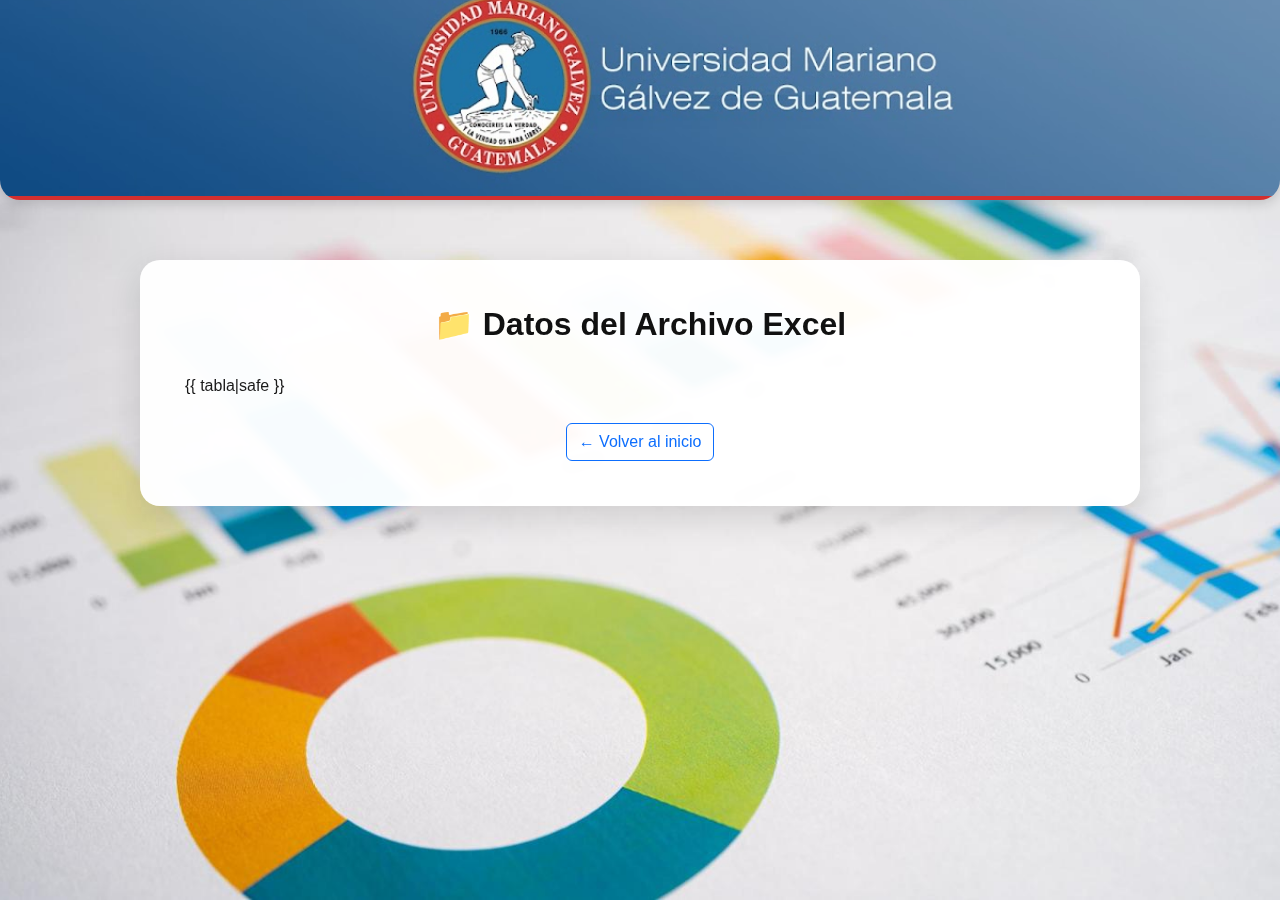
<file: templates/datos.html>
<!DOCTYPE html>
<html lang="es">
<head>
  <meta charset="UTF-8">
  <title>Datos del Excel</title>
  <link href="https://cdn.jsdelivr.net/npm/bootstrap@5.3.0/dist/css/bootstrap.min.css" rel="stylesheet">
  <link rel="stylesheet" href="/static/style.css">
</head>
<body>
  <header class="umg-header mb-4">
  <img src="/static/fondo1.jpg" alt="Universidad Mariano Gálvez" class="img-fluid umg-banner">
</header>


  <div class="container overlay-box">
    <h2>📁 Datos del Archivo Excel</h2>

    <div class="table-container mb-4">
      {{ tabla|safe }}
    </div>

    <div class="text-center">
      <a href="/" class="btn btn-outline-primary">← Volver al inicio</a>
    </div>
  </div>

</body>
</html>
</file>
<file: static/style.css>
.umg-header {
  width: 100%;
  overflow: hidden;
  border-radius: 0 0 20px 20px;
  box-shadow: 0 4px 12px rgba(0, 0, 0, 0.15);
}

.umg-banner {
  width: 100%;
  max-height: 200px;
  object-fit: cover;
  object-position: center;
  border-bottom: 4px solid #d32f2f;
}


body {
  background-image: url('/static/fondo.jpg');
  background-size: cover;
  background-attachment: fixed;
  background-position: center;
  font-family: 'Segoe UI', Tahoma, Geneva, Verdana, sans-serif;
  color: #1a1a1a;
  line-height: 1.6;
  margin: 0;
  padding: 0;
}


.overlay-box {
  background-color: rgba(255, 255, 255, 0.97);
  padding: 45px;
  border-radius: 20px;
  box-shadow: 0 12px 32px rgba(0, 0, 0, 0.12);
  margin: 60px auto;
  max-width: 1000px;
  backdrop-filter: blur(2px);
}


h1, h2 {
  text-align: center;
  font-weight: 800;
  color: #111;
  margin-bottom: 30px;
  text-shadow: 1px 1px 2px rgba(255, 255, 255, 0.6);
}

.section-title {
  border-left: 6px solid #ff9800;
  padding-left: 15px;
  font-size: 1.35rem;
  font-weight: 700;
  color: #333;
  margin-bottom: 25px;
}


.form-select,
.form-control,
input[type="number"],
input[type="text"] {
  border-radius: 10px;
  border: 1px solid #ccc;
  padding: 10px;
  transition: border 0.3s ease, box-shadow 0.3s ease;
}

.form-select:focus,
.form-control:focus,
input:focus {
  border-color: #ff9800;
  box-shadow: 0 0 6px rgba(255, 152, 0, 0.3);
}


.table {
  margin-top: 20px;
  border-radius: 12px;
  overflow: hidden;
}

.table th {
  background-color: #f9f9f9;
  color: #222;
  font-weight: 700;
}

.table td, .table th {
  text-align: center;
  padding: 14px;
  vertical-align: middle;
  border: 1px solid #dee2e6;
}


.result-box {
  background-color: #fff;
  border-radius: 16px;
  padding: 35px;
  box-shadow: 0 8px 24px rgba(0, 0, 0, 0.08);
  margin-top: 50px;
}


.btn-primary {
  background-color: #222;
  color: #fff;
  font-weight: bold;
  padding: 12px 26px;
  border-radius: 12px;
  transition: all 0.3s ease;
  border: none;
}

.btn-primary:hover {
  background-color: #444;
  transform: translateY(-1px);
}

.btn-outline-secondary {
  color: #222;
  border-color: #222;
  border-radius: 10px;
  padding: 10px 24px;
  font-weight: 600;
  transition: all 0.3s ease;
}

.btn-outline-secondary:hover {
  background-color: #222;
  color: #fff;
  transform: translateY(-1px);
}

.btn-danger.btn-sm {
  padding: 6px 10px;
  font-size: 0.85rem;
  border-radius: 6px;
}


.alert {
  border-radius: 10px;
  font-size: 1rem;
  font-weight: 500;
}


a {
  text-decoration: none;
  transition: color 0.2s ease;
}

.header h1 {
  font-size: 2rem;
  margin-bottom: 10px;
}

.title-icon {
  width: 40px;
  vertical-align: middle;
  margin-right: 10px;
}

.form-section {
  background-color: #fff;
  padding: 30px;
  border-radius: 16px;
  box-shadow: 0 6px 16px rgba(0, 0, 0, 0.08);
  max-width: 500px;
  margin: 0 auto 30px auto;
}

.nav-links a {
  font-weight: 600;
  text-decoration: none;
  transition: 0.3s;
  padding: 8px 10px;
  display: inline-block;
}

.nav-links a:hover {
  text-decoration: underline;
  background-color: rgba(255, 152, 0, 0.1);
  border-radius: 6px;
}

.back-link {
  text-align: center;
  margin-top: 40px;
}

.hidden {
  display: none;
}
</file>
